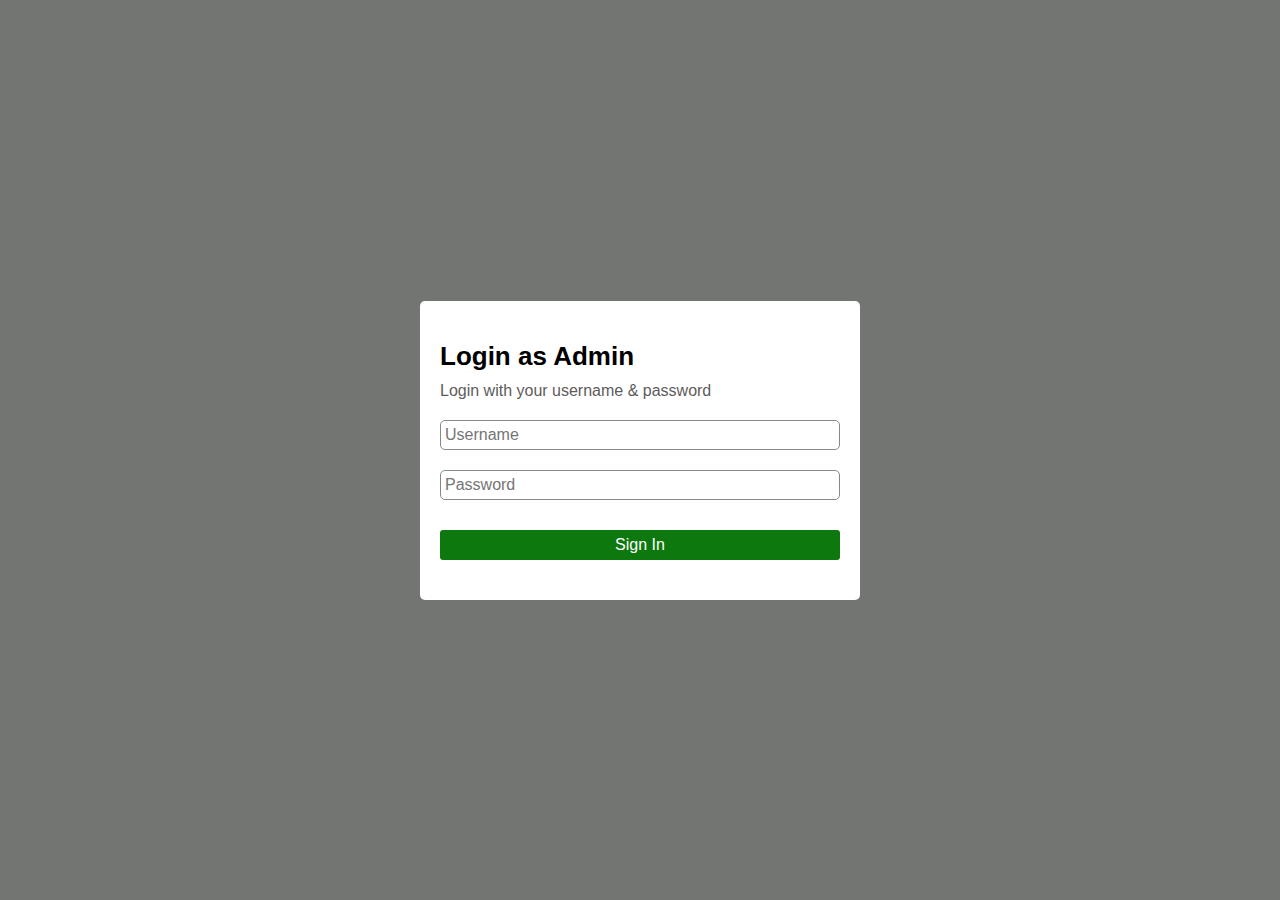
<file: index.html>
<!DOCTYPE html>
<html>
    <head>
        <title>login</title>
        <link rel="stylesheet" href="dashboard.css">
        <meta charset="UTF-8" />
        <meta name="viewport" content="width=device-width,initial-scale=1.0" />

    </head>
    <body>
        <div class="login-container">
            <div class="login-details">
                <h1 class="login-as-admin">Login as Admin</h1>
                <p class="desc">Login with your username & password</p>
                <input type="text" id="username" placeholder="Username" class="input-field" /><br>
                <input type="password" id="password" placeholder="Password" class="input-field" /><br>
                <p class="errMsg" id="errMsg"></p>
                <button class="button" id="button">Sign In</button>
            </div>
        </div>
        <script src="dashboard.js"></script>
    </body>
</html>
</file>
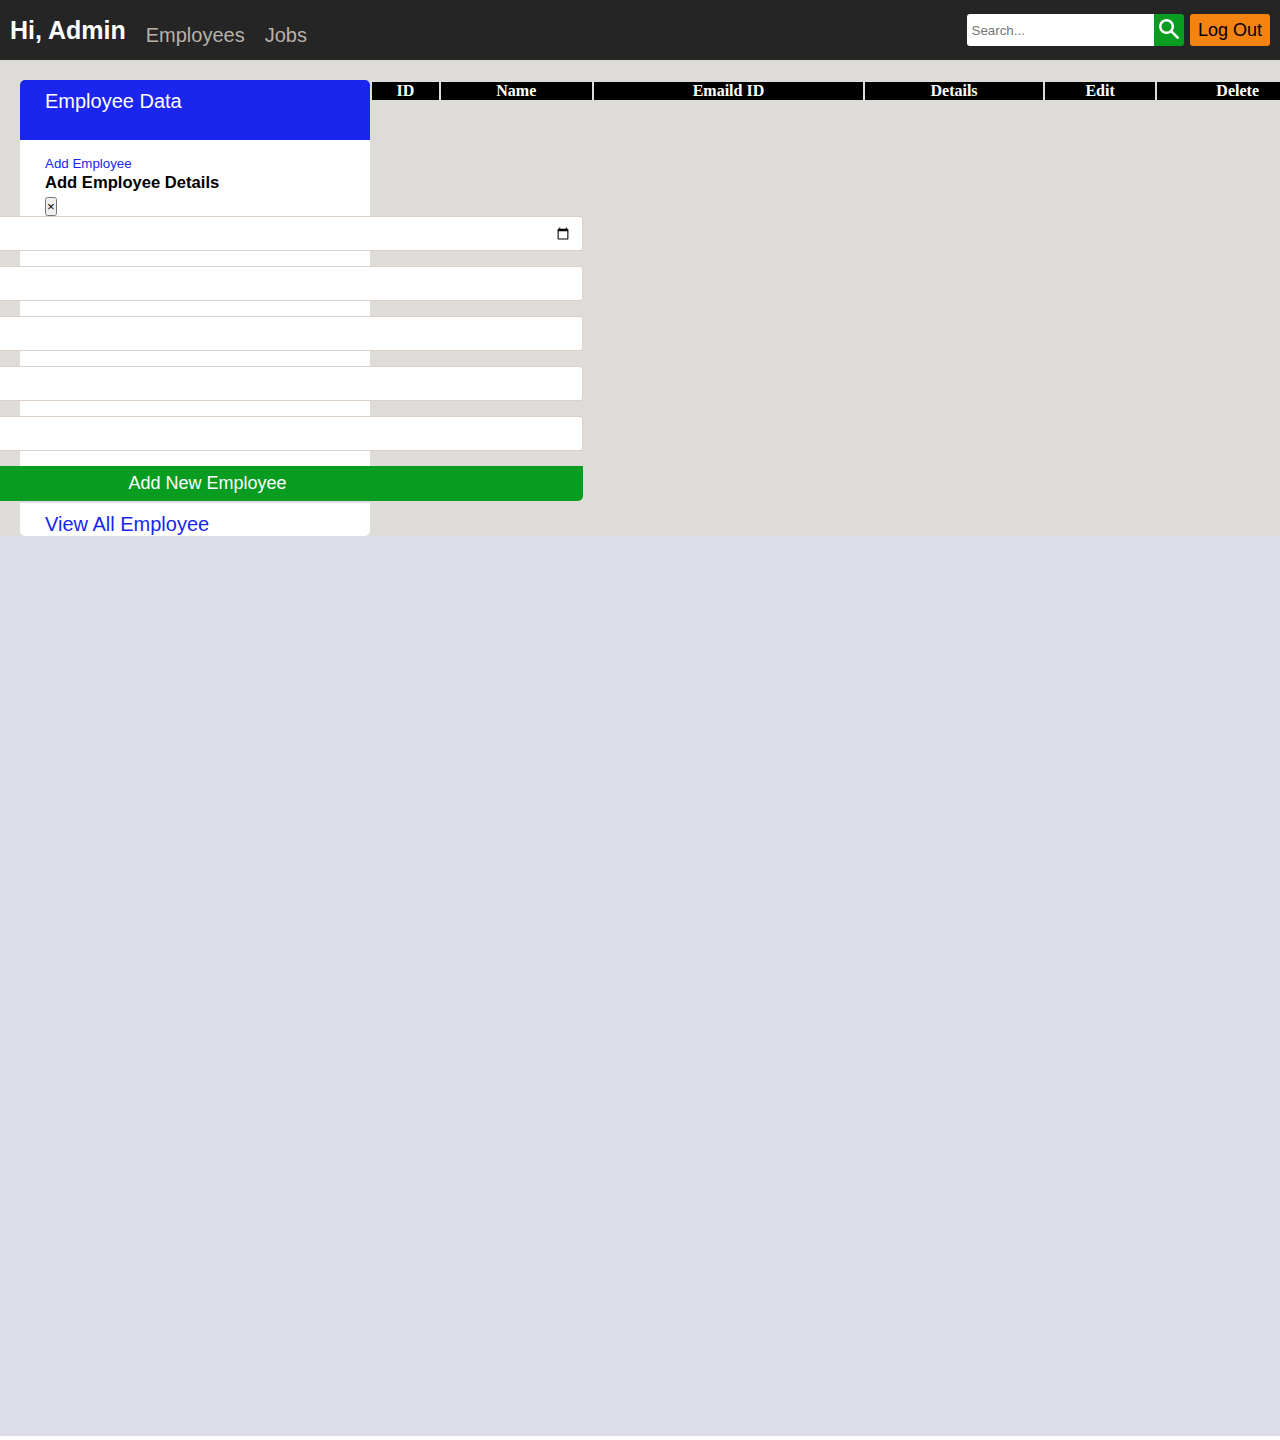
<file: dashboard.html>
<!DOCTYPE html>
<html>

<head>
    <title>login</title>
    <link rel="stylesheet" href="dashboard.css">
    <meta charset="UTF-8" />
    <meta name="viewport" content="width=device-width,initial-scale=1.0" />

    <link rel="stylesheet" href="https://cdn.jsdelivr.net/npm/bootstrap@4.6.2/dist/css/bootstrap.min.css"
        integrity="sha384-xOolHFLEh07PJGoPkLv1IbcEPTNtaed2xpHsD9ESMhqIYd0nLMwNLD69Npy4HI+N" crossorigin="anonymous">
    <script src="https://cdn.jsdelivr.net/npm/jquery@3.5.1/dist/jquery.slim.min.js"
        integrity="sha384-DfXdz2htPH0lsSSs5nCTpuj/zy4C+OGpamoFVy38MVBnE+IbbVYUew+OrCXaRkfj"
        crossorigin="anonymous"></script>
    <script src="https://cdn.jsdelivr.net/npm/bootstrap@4.6.2/dist/js/bootstrap.bundle.min.js"
        integrity="sha384-Fy6S3B9q64WdZWQUiU+q4/2Lc9npb8tCaSX9FK7E8HnRr0Jz8D6OP9dO5Vg3Q9ct"
        crossorigin="anonymous"></script>
    <!-- Bootstrap CDN for table-->
    <link href="https://cdn.jsdelivr.net/npm/bootstrap@5.0.2/dist/css/bootstrap.min.css" rel="stylesheet"
        integrity="sha384-EVSTQN3/azprG1Anm3QDgpJLIm9Nao0Yz1ztcQTwFspd3yD65VohhpuuCOmLASjC" crossorigin="anonymous">
    <script src="https://cdn.jsdelivr.net/npm/bootstrap@5.0.2/dist/js/bootstrap.bundle.min.js"
        integrity="sha384-MrcW6ZMFYlzcLA8Nl+NtUVF0sA7MsXsP1UyJoMp4YLEuNSfAP+JcXn/tWtIaxVXM"
        crossorigin="anonymous"></script>

</head>

<body>
    <div class="dashboard-container">
        <nav class="navbar-container">
            <div class="logo-details">
                <h1 class="admin">Hi, Admin</h1>
                <ul class="items">
                    <li><a href="#" class="linkname" id="empdashnavigate">Employees</a></li>
                    <li><a href="job-list.html" target="joblist" class="linkname" id="jobnavigate">Jobs</a></li>
                </ul>
            </div>
            <div class="search-logout-container">
                <div class="search-bar">
                    <input type="search" class="search-field" placeholder="Search..." />
                    <div class="img-container">
                        <img src="./images/search-icon-2.png" alt="search-logo" class="search-icon" />
                    </div>
                </div>
                <button type="button" class="button-logout" id="logoutbtn">Log Out</button>
            </div>
        </nav>
        <div class="dashboard-menu-container" id="empdata">
            <div class="dashboard-items" id="dashboardmenu">
                <div class="list-item empdata-item" id="dash-item1">Employee Data</div>
                <div class="list-item" id="dash-item2" >
                    <!-- Button trigger modal -->
                    <button type="button" class="add-user-tab" data-toggle="modal" data-target="#exampleModal">
                        Add Employee
                    </button>

                    <!-- Modal -->
                    <div class="modal fade" id="exampleModal" tabindex="-1" role="dialog"
                        aria-labelledby="exampleModalLabel" aria-hidden="true">
                        <div class="modal-dialog modal-lg" role="document">
                            <div class="modal-content">
                                <div class="modal-header">
                                    <h5 class="modal-title" id="exampleModalLabel" style="color:black">Add Employee
                                        Details</h5>
                                    <button type="button" class="close" data-dismiss="modal" aria-label="Close">
                                        <span aria-hidden="true">&times;</span>
                                    </button>
                                </div>
                                <div class="modal-body">
                                    <form class="form-data-add-user" id="emform"
                                        onsubmit="event.preventDefault(); signup();">
                                        <input type="date" id="date" class="form-input-field" />
                                        <input type="text" id="empname" placeholder="Employee Name"
                                            class="form-input-field" />
                                        <input type="text" id="empemail" placeholder="Employee Email Id"
                                            class="form-input-field" />
                                        <input type="text" id="empnumber" placeholder="Employee Phone Number"
                                            class="form-input-field" />
                                        <input type="text" id="empjob" placeholder="Graphic Designer"
                                            class="form-input-field" />
                                        <button type="submit" class="add-emp-btn" onclick="addEmployeeData()">Add New
                                            Employee</button>
                                    </form>
                                </div>
                            </div>
                        </div>
                    </div>

                </div>
                <hr class="horizontal-line" />
                <div class="list-item" id="viewemp">View All Employee</div>
            </div>
            <div class="employee-table">
                <table class="table table-striped" id="emptable" style="width:950px;">
                    <thead style="background-color: black;color:#fff">
                        <tr>
                            <th scope="col">ID</th>
                            <th scope="col">Name</th>
                            <th scope="col">Emaild ID</th>
                            <th scope="col">Details</th>
                            <th scope="col">Edit</th>
                            <th scope="col">Delete</th>
                        </tr>
                    </thead>
                    <tbody id="tablebody">
                        
                    </tbody>
                </table>
            </div>
        </div>
        <div class="joblist-container" id="jobdata">
            <iframe name="joblist" height="100%" width="100%" frameBorder="0"></iframe>
        </div>
    </div>
    <script src="logout.js"></script>
</body>

</html>
</file>
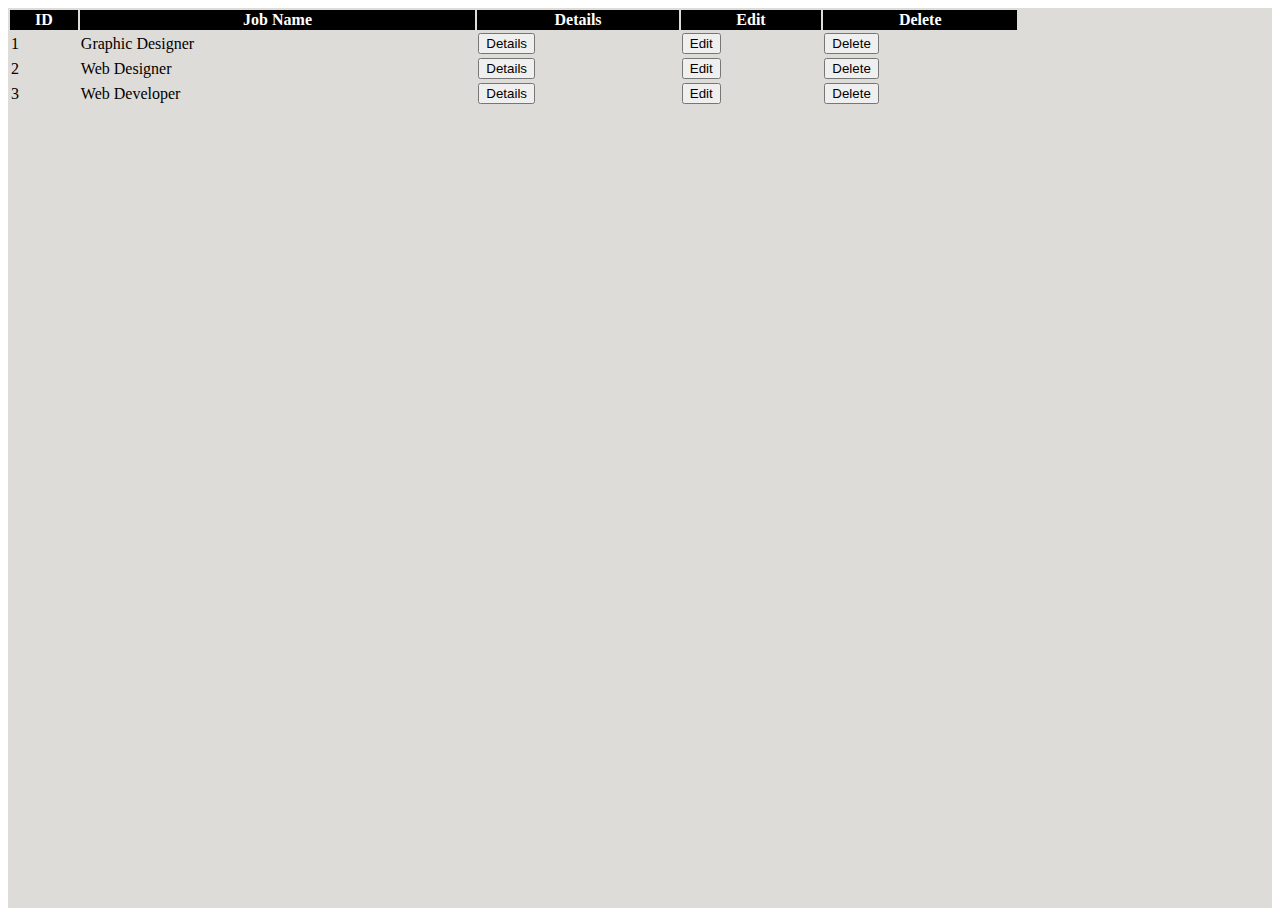
<file: job-list.html>
<!DOCTYPE html>
<html>
    <head>
        <title>Job list</title>
        <meta charset="UTF-8" />
        <meta name="viewport" content="width=device-width,initial-scale=1.0" />
        <link href="https://cdn.jsdelivr.net/npm/bootstrap@5.0.2/dist/css/bootstrap.min.css" rel="stylesheet" integrity="sha384-EVSTQN3/azprG1Anm3QDgpJLIm9Nao0Yz1ztcQTwFspd3yD65VohhpuuCOmLASjC" crossorigin="anonymous">
        <script src="https://cdn.jsdelivr.net/npm/bootstrap@5.0.2/dist/js/bootstrap.bundle.min.js" integrity="sha384-MrcW6ZMFYlzcLA8Nl+NtUVF0sA7MsXsP1UyJoMp4YLEuNSfAP+JcXn/tWtIaxVXM" crossorigin="anonymous"></script>

    </head>
    <body>
        <div style="background-color: #dedcd9;min-height:100vh;">
            <table class="table table-striped" style="width:80%;">
                <thead style="background-color: black;color:#fff">
                  <tr>
                    <th scope="col">ID</th>
                    <th scope="col">Job Name</th>
                    <th scope="col">Details</th>
                    <th scope="col">Edit</th>
                    <th scope="col">Delete</th>
                  </tr>
                </thead>
                <tbody>
                  <tr>
                    <td>1</td>
                    <td>Graphic Designer</td>
                    <td><button class="btn btn-info">Details</button></td>
                    <td><button class="btn btn-warning">Edit</button></td>
                    <td><button class="btn btn-danger">Delete</button></td>
                  </tr>
                  <tr>
                    <td>2</td>
                    <td>Web Designer</td>
                    <td><button class="btn btn-info">Details</button></td>
                    <td><button class="btn btn-warning">Edit</button></td>
                    <td><button class="btn btn-danger">Delete</button></td>
                  </tr>
                  <tr>
                    <td>3</td>
                    <td>Web Developer</td>
                    <td><button class="btn btn-info">Details</button></td>
                    <td><button class="btn btn-warning">Edit</button></td>
                    <td><button class="btn btn-danger">Delete</button></td>
                  </tr>     
                </tbody>
              </table>
        </div>
    </body>
</html>
</file>
<file: dashboard.css>
* {
    margin:0px;
    padding:0px;
    box-sizing: border-box;
}

.login-container{
    background-color: #737573;
    height: 100vh;
    display: flex;
    flex-direction: column;
    justify-content: center;
    align-items: center;
}
.login-details{
    background-color: #fff;
    background-size: cover;
    padding:40px 20px 40px 20px;
    border-radius: 5px;
}

.login-as-admin{
    font-size: 26px;
    font-family: sans-serif;
    margin-bottom:10px;
}
.desc{
    font-size: 16px;
    font-family: sans-serif;
    color:#5e5b5b;
    margin-bottom:20px;
    font-weight: 500;
}
.input-field{
    height: 30px;
    width: 400px;
    border-radius: 5px;
    border: 1px solid #8a8884;
    outline: none;
    font-size: 16px;
    padding:4px;
    margin-bottom: 20px;
}
.button{
    background-color: #0d780d;
    color:#fff;
    font-size:16px;
    border-radius: 3px;
    height: 30px;
    width: 400px;
    border-width: 0px;
    padding:3px;
    cursor:pointer;
}

.errMsg{
    color:#e31710;
    font-size:16px;
    text-align: center;
    margin-bottom:10px;
}

/* navbar related CSS */
.dashboard-container{
    background-color: #dedcd9;
    background-size: cover;
    min-height: 100vh;
}

.navbar-container{
    height:60px;
    width:100%;
    background-color: #252526;
    display: flex;
    flex-direction: row;
    justify-content: space-between;
    align-items: center;
    padding-left: 10px;
    padding-right: 10px;
    position: fixed;
    

}
.admin{
    color:#fff;
    font-size:25px;
    font-family: sans-serif;
}
.items{
    display: flex;
    list-style-type: none;
    margin-left: 20px;
    margin-top:10px;

}

.linkname{
    color:#b8b2a9;
    font-size:20px;
    font-family: sans-serif;
    text-decoration: none;
    margin-right:20px;
}
.search-bar{
    display: flex;
    justify-content: center;
    align-items: center;
    width: 200px;
    margin-right: 15px;
   
}
.search-field{
    border:0px;
    height:32px;
    width:200px;
    outline:none;
    border-top-left-radius: 3px;
    border-bottom-left-radius:3px ;
    padding:5px;
}
.search-icon{
    height: 20px;
    width:20px;
    cursor: pointer;
}

.img-container{
    background-color: #089c20;
    border-top-right-radius: 3px;
    border-bottom-right-radius:3px;
    height: 32px;
    padding:5px;
}
.logo-details{
   display: flex;
   flex-direction: row;
   justify-content: center;
   align-items: center;
}
.button-logout{
    background-color: #f58311;
    color:#050004;
    font-size:18px;
    border-radius: 3px;
    border-width: 0px;
    height: 32px;
    width:80px;
    cursor: pointer;
}
.search-logout-container{
    display: flex;
    justify-content: center;
    align-items: center;
}




.dashboard-menu-container{
    display: flex;
    flex-direction: row;
    justify-content: space-between;
    align-items: start;
    margin-left:20px;
    margin-right:20px;
    
    
}
.dashboard-items{
    display: flex;
    flex-direction: column;
    justify-content: center;
    align-items: flex-start;
    background-color: #fff;
    background-size: cover;
    border-top-left-radius: 5px;
    border-top-right-radius: 5px;
    border-bottom-left-radius: 5px;
    border-bottom-right-radius: 5px;
    font-size:20px;
    font-family: sans-serif;
    color:#1a25ed;
    margin-top:80px;
}
/* border-bottom: 1px solid #dcdde8;*/
.list-item{
    width: 350px;
    cursor: pointer;
    padding-left:25px;
    padding-top:10px;
    
}

.horizontal-line{
    border:1px solid #dcdde8;
    
    width: 100%;
}

.empdata-item{
    background-color: #1a25ed;
    color:#fff;
    background-size:cover;
    border-top-left-radius: 5px;
    border-top-right-radius: 5px;
    height:60px;
}

/*
.current-tab{
    background-color:#1a25ed ;
    color:#ffff;
}*/


/* employee-list css */
.employee-table{
    margin-top: 80px;      
}

/* Modal for adding user */

.add-user-tab{
    background-color: transparent;
    border-width: 0px;
    color:#1a25ed;
}

.form-input-field{
    height: 35px;
    width:750px;
    border-radius: 3px;
    border:1px solid #dbd1c8;
    margin-bottom:15px;
    outline:none;
    padding:10px;
}
.form-data-add-user{
    display: flex;
    flex-direction: column;
    justify-content: center;
    align-items: center;
}
.modal-size{
    width: 750px;
  margin: auto
}

.add-emp-btn{
    background-color: #089c20;
    color:#ffffff;
    width:750px;
    height: 35px;
    border-width: 0px;
    border-end-end-radius: 5px;
    font-size:18px;
    padding: 5px;
}

.show{
    display: block;
}
.hide{
    display: none;
}

.joblist-container{
    padding-top:100px;
    padding-left:60px;
    height:100vh;
    background-size: cover;
    background-color: #dcdde8;
}
</file>
